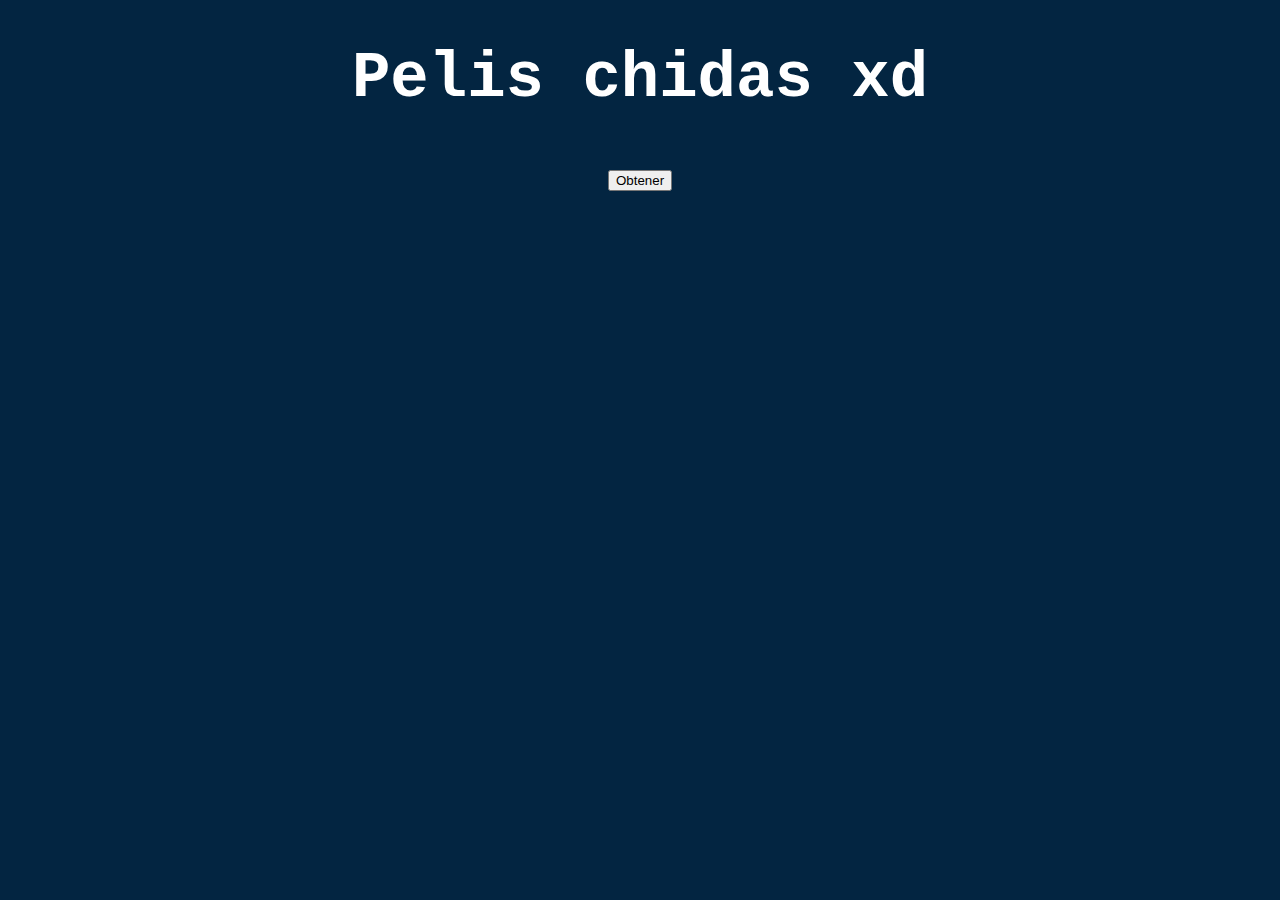
<file: index.html>
<!DOCTYPE html>
<html lang="en">
<head>
    <meta charset="UTF-8">
    <meta name="viewport" content="width=device-width, initial-scale=1.0">
    <title>Api Examen </title>
    <link rel="stylesheet" href="./style.css">
</head>


<body>

    <h1>Pelis chidas xd</h1>

    <button id="btn-mov"> Obtener </button>
    
    <div id="movies"> </div>

    
    <script src="./script.js"></script>
    
</body>
</html>
</file>
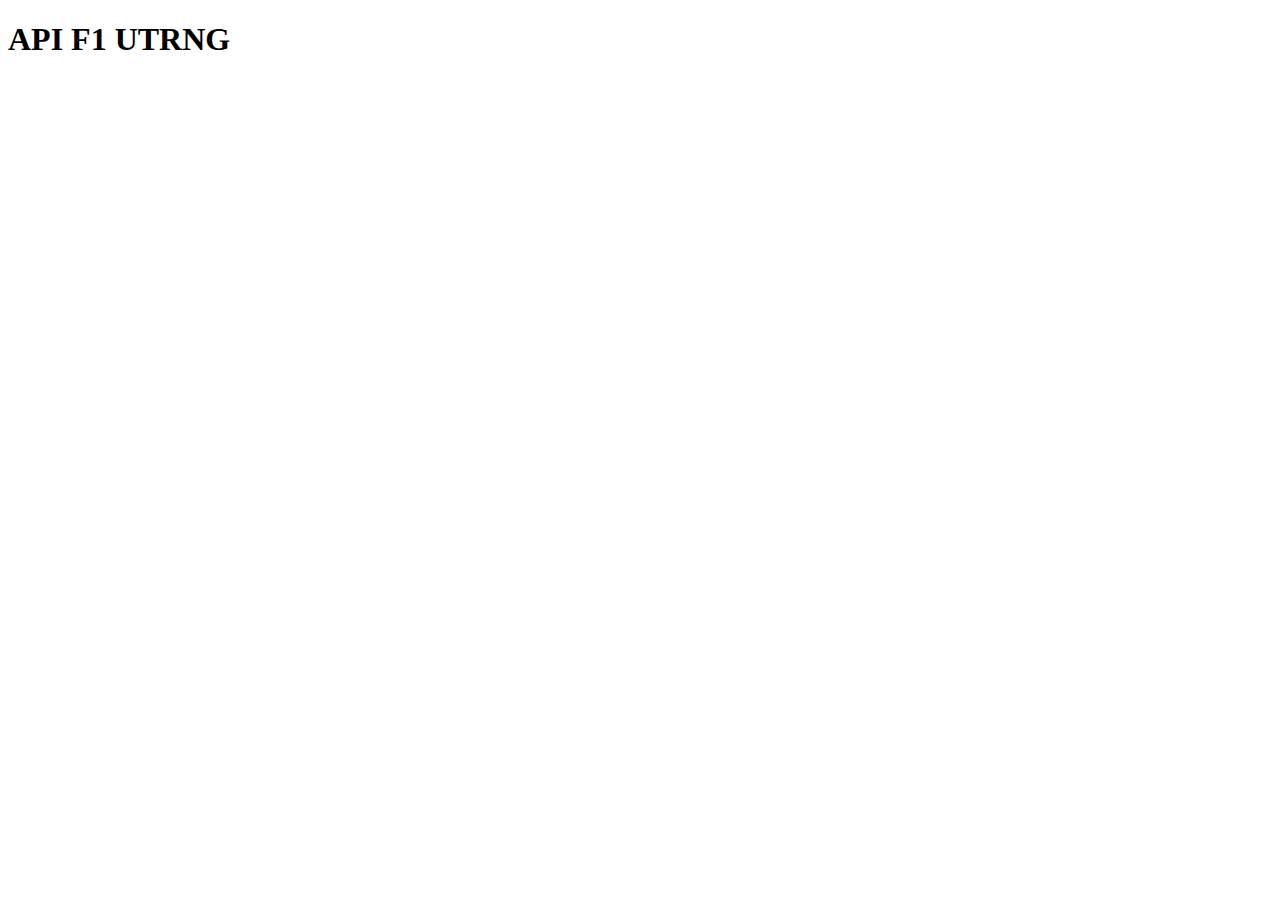
<file: IndexParaAPI.html>
<!DOCTYPE html>
<html lang="en">
<head>
    <meta charset="UTF-8">
    <meta name="viewport" content="width=device-width, initial-scale=1.0">
    <title>Api F1 UTRNG</title>
</head>


<body>

    <h1>API F1 UTRNG</h1>
    
</body>
</html>
</file>
<file: style.css>
body{
    font-family: Courier, sans-serif;
    text-align: center;
    color: white;
    font-size: 32px;
    background-color: #032541;
}

.card {
    background-color: #032541;
}

#movies {
    display: flex;
    flex-wrap: wrap;
    justify-content: center;
}

.movie_item {
    margin: 1rem;
    text-align: center;
    color: white;
    font-size: 25px;
    max-width: 500px;
}
</file>
